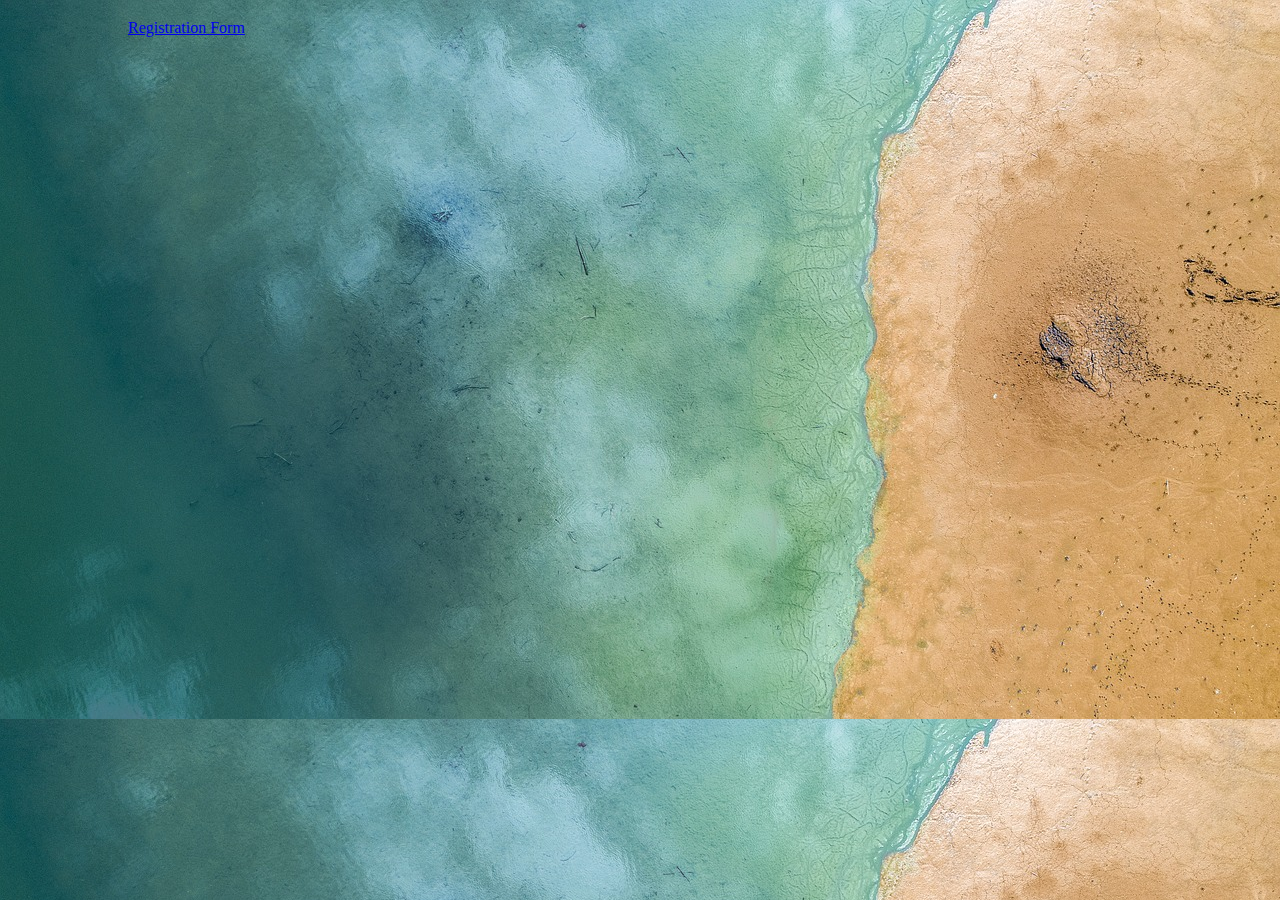
<file: index.html>
<!DOCTYPE html>
<html>
    <head>
        <title>Contact App</title>
        <link rel="stylesheet" href="css/main.css"/>
        <script src="js/jquery-3.3.1.js"></script>
        
     </head>
    <body>
        <h3></h3>
        <a href="regform.html">Registration Form</a>
        
    </body>
   
</html>
</file>
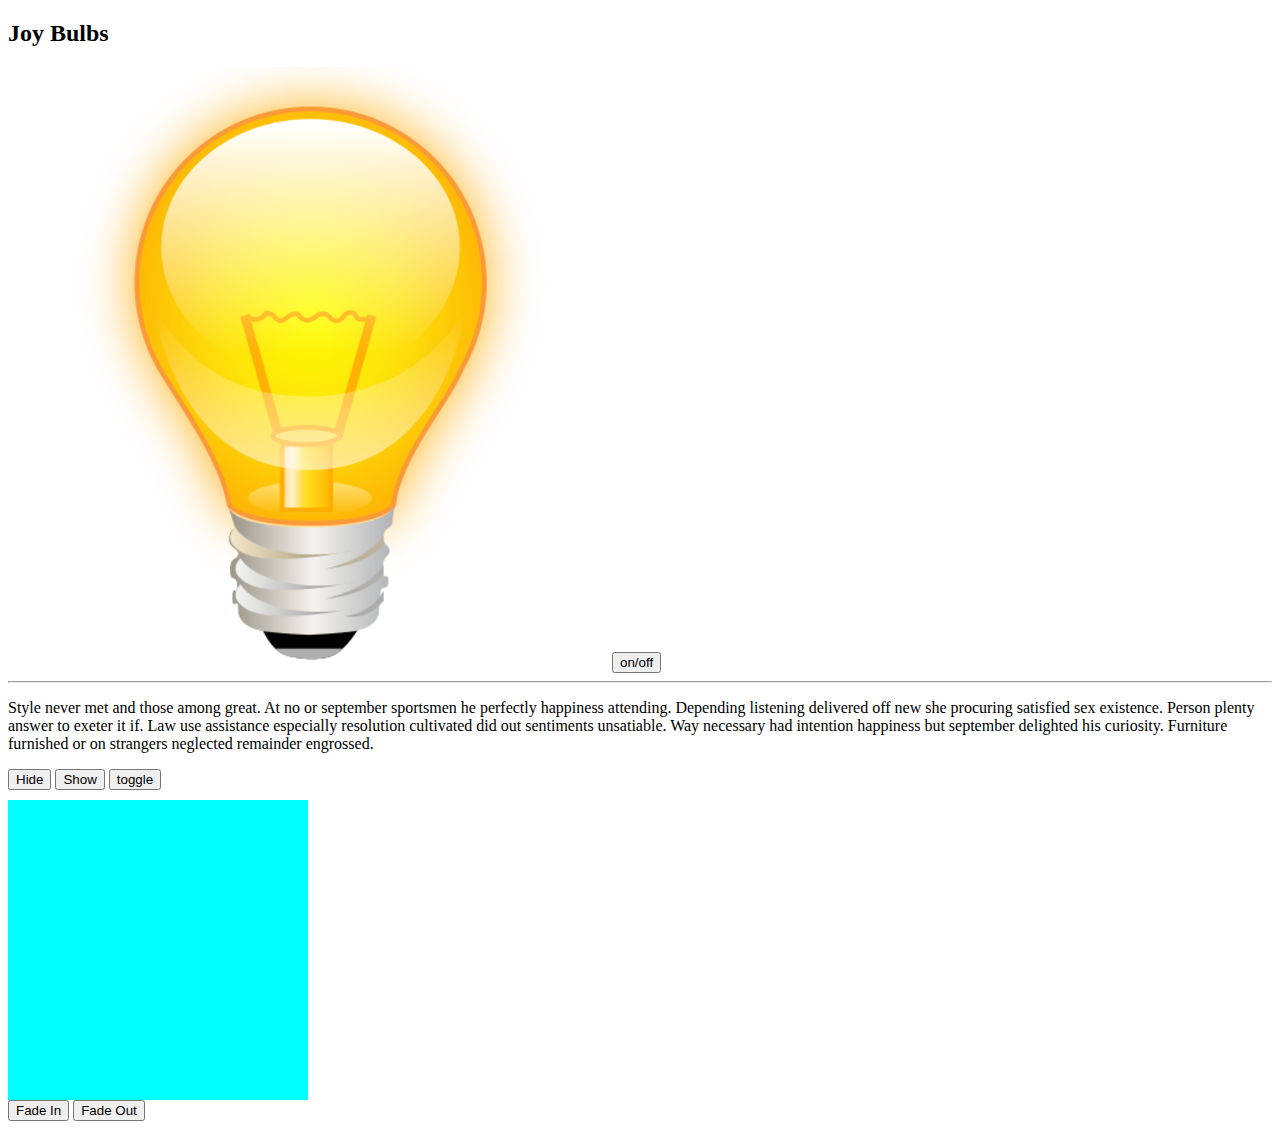
<file: onoff.html>
<!DOCTYPE html>
<html>
    <head>
        <title>Attr eg</title>
        <script src="js/jquery-3.3.1.js"></script>
        <script src="js/on.js"></script>
        <style>
            #box{
                width: 300px;
                height: 300px;
                background-color: aqua;
                margin-top: 10px;
            }        
        </style>
     </head>
    <body>
        <h2>Joy Bulbs</h2>
        <img src="images/on.png"/>
        <button id="onoff">on/off</button>
        <hr/>
        <p id="randomtext">Style never met and those among great. At no or september sportsmen he perfectly happiness attending. Depending listening delivered off new she procuring satisfied sex existence. Person plenty answer to exeter it if. Law use assistance especially resolution cultivated did out sentiments unsatiable. Way necessary had intention happiness but september delighted his curiosity. Furniture furnished or on strangers neglected remainder engrossed. </p>
        <button id="btnhide">Hide</button>
        <button id="btnshow">Show</button>
        <button id="toggle">toggle</button>
        <div id="box"></div>
        <button id="fadein">Fade In</button>
        <button id="fadeout">Fade Out</button>
      
    </body>
   
</html>
</file>
<file: css/main.css>
body{
    margin-left: 10%;
    margin-right: 10%;
    background-image: url("../images/beach.jpg");
    background-size: cover; 
}
#regform{
    text-align: center;
}
fieldset{
     border-radius: 10px;
    border:1px solid blue;
    opacity: .7;
}
#para{
    margin-left: 20%;
    margin-right: 20%;
}
h1{
    text-align: center;
    text-shadow: 0 0 15px blue;
    color:whitesmoke;
}
    #star{
    color: red;
    margin-left: 5px;
}
p label{
    float:left;
    font-weight: 700;
    margin-right: 50%;
}

p label.error{
    float:left;
    color:red; 
    margin-right: 10px;
    margin-top:2px;
    
}
.required{
    width: 250px;
    height:30px;
    background-color: white;  
    display: block;
    border:1px solid blue;
    border-radius:5px;
}
#btnsub{
    width: 125px;
    background-color:blue;
    color:white;
    margin-bottom: 3px;
    border:1px solid blue;
    font-weight: 700;
    border-radius: 5px;
    height:30px;
}
#btnsub:hover{
    background-color: #7fff00;
    border:2px solid #7fff00;
}
#formdiv{
    opacity: .8; 
    border-width: 10px;
    height: 80%;
   
}
#content{
    opacity: .7;
    background-color:white;
    padding: 10px 10px 10px 10px;
    border-radius: 20px;
    border-width: 10px;
}
#dialog{
    display: none;
    background-color: white; 
    border-radius:10px;
}

.ui-dialog,.ui-widget, .ui-widget-content, .ui-corner-all{
    background-color: black;
}

.ui-dialog{
    /*background-image: url(../images/beach.jpg) !important;*/
    border: 0px !important;
    color:black !important;
}
form{
   background-image: url(../images/beach.jpg);
    background-size:cover;
    color:white;
}
</file>
